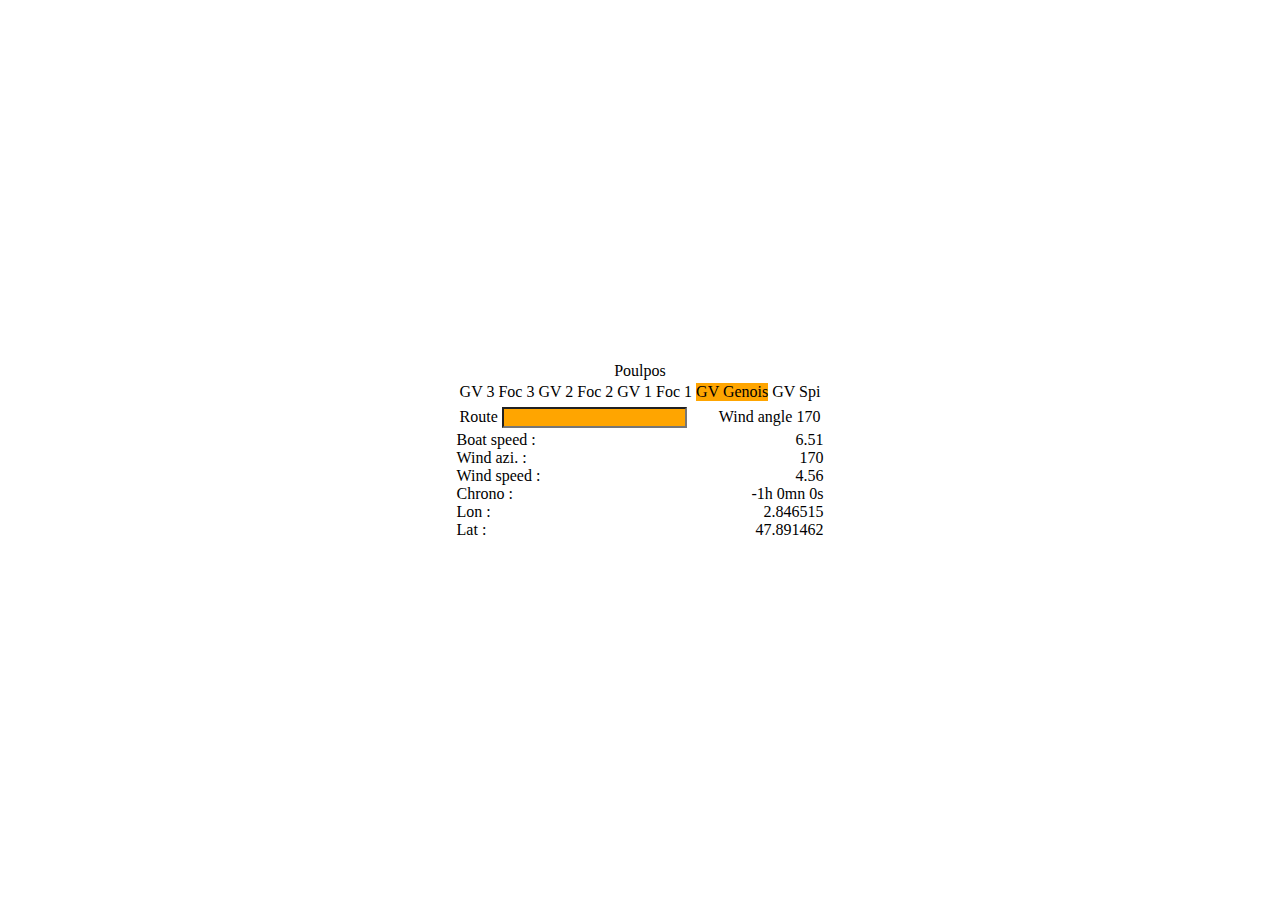
<file: testing/index.html>
<!DOCTYPE html>
<html>
    <head>
        <title>Fake server</title>
        <style>
            body { margin: 0; height: 100vh; display: flex; justify-content: center; align-items: center }
            .container { max-width: 30rem }
            div > span { float: right }
            [class*="_on"] { background: orange }
        </style>
    </head>
    <body>
        <div class="container">

            <div style="text-align:center" damo-id="boat.name" class="boatName">Poulpos</div>
            <table style="width:100%"><tbody><tr>
                <td style="text-align:center"><div class="sail _off" onclick="changeSail(this)" title="GV 3 Foc 3">GV 3 Foc 3</div></td>
                <td style="text-align:center"><div class="sail _off" onclick="changeSail(this)" title="GV 2 Foc 2">GV 2 Foc 2</div></td>
                <td style="text-align:center"><div class="sail _off" onclick="changeSail(this)" title="GV 1 Foc 1">GV 1 Foc 1</div></td>
                <td style="text-align:center"><div class="sail _on" onclick="changeSail(this)" title="GV Genois">GV Genois</div></td>
                <td style="text-align:center"><div class="sail _off" onclick="changeSail(this)" title="GV Spi">GV Spi</div></td>
            </tr></tbody></table>
            <div class="capCapReg">
                <table style="width:100%"><tbody><tr>
                    <td style="text-align:left"><span>Route</span> <input type="text" damo-id="boat.cap" onchange="changeReg()" class="cap _on randomAngle"></td>
                    <!-- <td style="text-align:right"><span>Wind</span> <input type="text" damo-id="boat.capReg" onchange="changeReg(true)" class="cap _off randomize"></td> -->
                    <td style="text-align:right"><span>Wind angle</span> <span damo-id="boat.capReg">0</span></td>
                </tr></tbody></table>
            </div>

            <div>Boat speed : <span damo-id="boat.speed" class="randomFloat">6.51</span></div>
            <div>Wind azi. : <span damo-id="boat.wind.cap" class="randomAngle">170</span></div>
            <div>Wind speed : <span damo-id="boat.wind.force" class="randomFloat">4.56</span></div>
            <div>Chrono : <span damo-id="chrono.current.chrono">0d 0h 0mn 0s</span></div>
            <div>Lon : <span damo-id="boat.pos.lon">2.846515</span></div>
            <div>Lat : <span damo-id="boat.pos.lat">47.891462</span></div>

        </div>

        <script>
            window.onload = function() {
                changeReg()
                z = new Date()
                displayChrono()
            }
            // Sail selector.
            function changeSail(t) {
                c = document.querySelector('._on')
                c.classList.remove('_on')
                c.classList.add('_off')
                t.classList.remove('_off')
                t.classList.add('_on')
            }
            // Heading selector.
            rel = document.querySelector('[damo-id="boat.cap"]')
            wel = document.querySelector('[damo-id="boat.capReg"]')
            wael = document.querySelector('[damo-id="boat.wind.cap"]')
            function changeReg() {
                relw = Number(wael.textContent) - Number(rel.value)
                if ( relw > 180 ) { relw -= 360 }
                wel.textContent = relw
            }
            // Change values.
            function r() {
                floatEls = document.querySelectorAll('.randomFloat')
                floatEls.forEach( e => {
                    max = 10
                    min = 0
                    d = (Math.random() * (max - min) + min)
                    // e.textContent = (parseFloat(e.textContent) + d).toFixed(2)
                    e.textContent = d.toFixed(2)
                } )
                intEls = document.querySelectorAll('.randomAngle')
                intEls.forEach( e => {
                    max = 360
                    min = 0
                    d = Math.floor(min + Math.random()*(max + 1 - min))
                    // e.textContent = parseInt(e.textContent) + d
                    e.textContent ? e.textContent = d : e.value = d
                } )
                changeReg()
                return null
            }
            // Chrono.
            timerID = 0
            function displayChrono() {
                t = new Date()
                d = t - z
                d = new Date(d)
                el = document.querySelector('[damo-id="chrono.current.chrono"]')
                timerID = setTimeout("displayChrono()", 1000)
                el.textContent = d.getHours()-1 + 'h ' + d.getMinutes() + 'mn ' + d.getSeconds() + 's'
            }

            // Angle normalization cheatsheet.
            // reduce the angle
            // angle =  angle % 360;
            // force it to be the positive remainder, so that 0 <= angle < 360
            // angle = (angle + 360) % 360;
            // force into the minimum absolute value residue class, so that -180 < angle <= 180
            // if (angle > 180)
            // angle -= 360;

        </script>

    </body>
</html>
</file>
